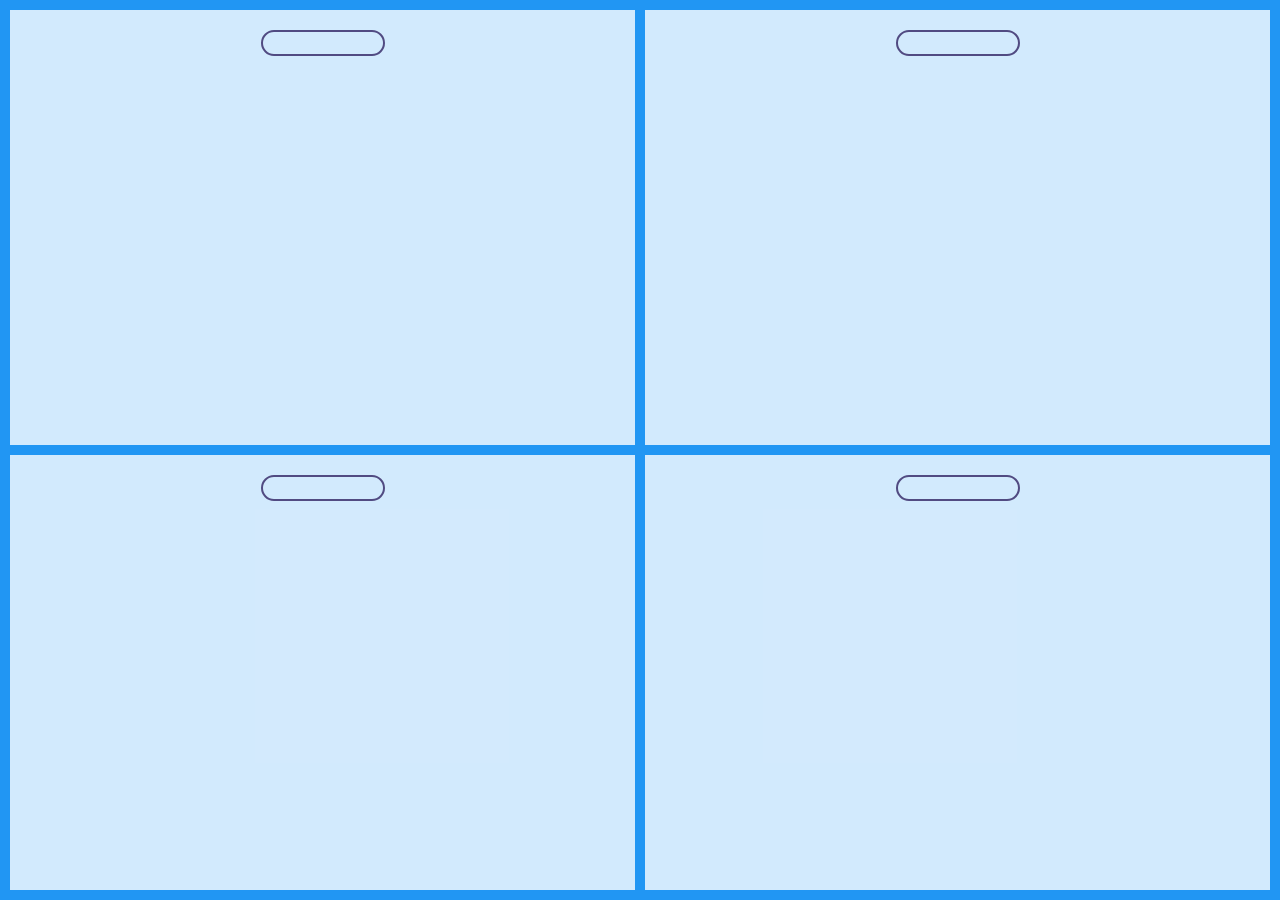
<file: ex_02/index.html>
<!DOCTYPE html>
<html lang="en">
<head>
    <meta charset="UTF-8">
    <title>Title</title>
    <link rel="stylesheet" type="text/css" href="style.css">
</head>
<body>
<div class="grid-container">
  <div class="async-image loading" id="item1">
    <div class="loader"></div>
  </div>
  <div class="async-image loading" id="item2">
    <div class="loader"></div>
  </div>
  <div class="async-image loading" id="item3">
    <div class="loader"></div>
  </div>
  <div class="async-image loading" id="item4">
    <div class="loader"></div>
  </div>
  
</div>
</body>
<script>
  //Wait 5sec and then call the loadImages function
  setTimeout(loadImages, 5000);

  //Used to load images
  function loadImages() {
      const images = ["https://cdn.pocket-lint.com/r/s/660x/assets/images/140427-apps-news-the-best-stupidest-and-most-famous-internet-memes-around-image22-gjp0v91lpa-jpg.webp",
      "https://i.redd.it/bptzx7ur4uj11.jpg",
      "https://c.tenor.com/QWdPngpHxZ8AAAAd/family-guy-css.gif",
      "https://cloud.netlifyusercontent.com/assets/344dbf88-fdf9-42bb-adb4-46f01eedd629/8dfc9ac6-7677-4770-9c98-5dd1eee56e6f/css-important-meme.png"]

      for (let i = 0; i < images.length; i++) {
          document.getElementById("item" + (i + 1)).style.backgroundImage = "url('" + images[i] + "')";
          document.getElementById("item" + (i + 1)).classList.remove("loading")
          document.getElementById("item" + (i + 1)).classList.add("loaded")
      }
  }
  
</script>
</html>
</file>
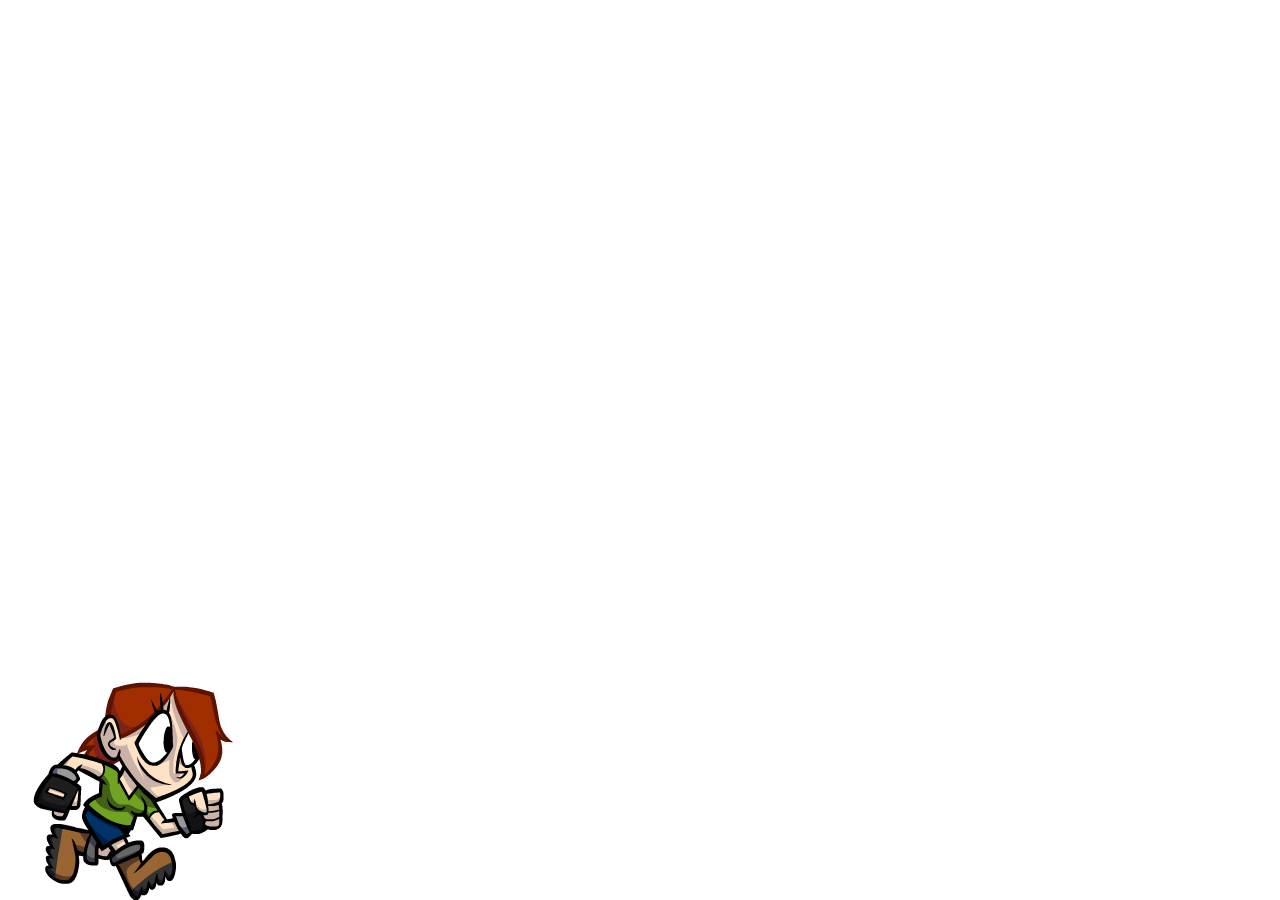
<file: ex_05/index.html>
<!DOCTYPE html>
<html lang="en">
<head>
    <meta charset="UTF-8">
    <title>Sprite sheet animation</title>
    <link rel="stylesheet" href="style.css">
</head>
<body>
<div id="character"></div>
</body>
</html>
</file>
<file: ex_02/style.css>
body {
    margin: 0;
    padding: 0;
}
#item1 { grid-area: first; }
#item2 { grid-area: second; }
#item3 { grid-area: third; }
#item4 { grid-area: last; }

.grid-container {
    display: grid;
    grid-template-areas:
    'first second'
    'third last';
    grid-gap: 10px;
    background-color: #2196F3;
    padding: 10px;
    height: calc(100vh - 20px);
}

.grid-container > div {
    background-color: rgba(255, 255, 255, 0.8);
    text-align: center;
    padding: 20px 0;
    font-size: 30px;
    background-size: contain;
    background-repeat: no-repeat;
    background-position: center center;
}

.loader {
    width: 120px;
    height: 22px;
    border-radius: 20px;
    color: #514b82;
    border: 2px solid;
    position: relative;
    margin: auto;
    opacity: 1; 
    animation: fadeOut 5s forwards; 
}

.loader::before {
    content: "";
    position: absolute;
    margin: 2px;
    inset: 0 100% 0 0;
    border-radius: inherit;
    background: currentColor;
    animation: fillBar 5s forwards; 
    
}

@keyframes fillBar {
    100% {
        inset: 0;
    }
}

@keyframes fadeOut {
    100% {
        opacity: 0; 
    }
}
</file>
<file: ex_05/style.css>
body {
    margin: 0;
    padding: 0;
    width: 100vw;
    height: 100vh;
    overflow: hidden;
}

#character {
    width: 256px;
    height: 256px;
    bottom: 0;
    position: absolute;
    background-image: url('walking.png');
    animation: walk 3.6s steps(6) infinite;
}

@keyframes walk {
    0% {background-position: 0 0;}
    100% { background-position: -1536px 0;}}
}
</file>
